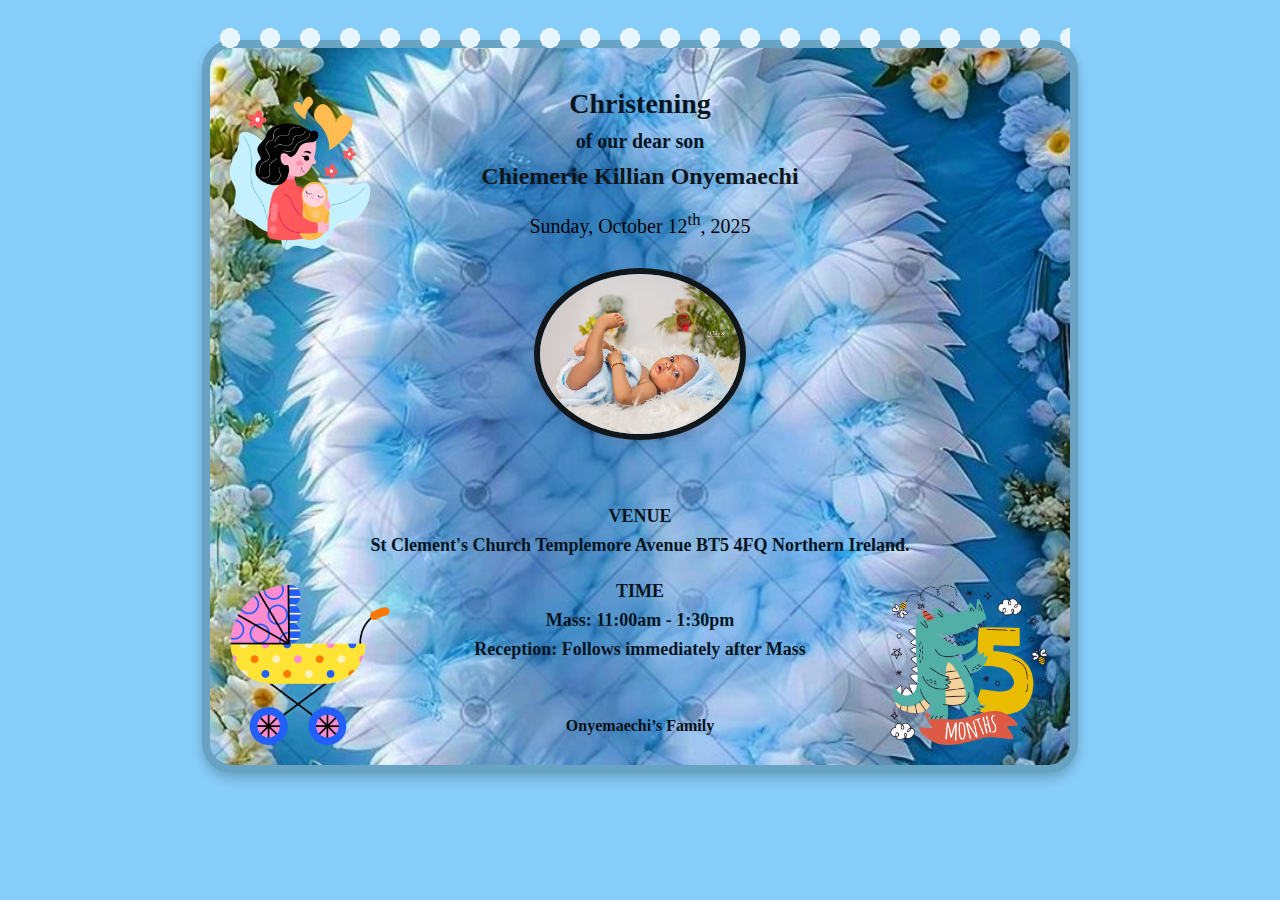
<file: flyer2.html>
<!DOCTYPE html>
<html lang="en">
<head>
  <meta charset="UTF-8">
  <meta name="viewport" content="width=device-width, initial-scale=1.0">
  <title>Christening Invitation</title>
 <link rel="stylesheet" href="flyer2.css">
</head>
<body>
  <div class="invitation">
    <h1>Christening</h1>
    <h2>of our dear son</h2>
    <h3>Chiemerie Killian Onyemaechi</h3>
    <p class="date">Sunday, October 12<sup>th</sup>, 2025</p>

    <img class="baby-photo" src="images/baby-photo.png.jpeg" alt="Baby Photo">

    <div class="details">
      <p><strong>VENUE</strong><br>
      St Clement's Church Templemore Avenue BT5 4FQ Northern Ireland.</p>

      <p><strong>TIME</strong><br>
      Mass: 11:00am - 1:30pm<br>
      Reception: Follows immediately after Mass</p>
    </div>

    <div class="footer">
      Onyemaechi’s Family
    </div>

    <!-- Decorative toys -->
    <img src="images/mother-day.png" class="toy fan" alt="Fan">
    <img src="images/baby-stroller.png" class="toy wheel-left" alt="Wheel Left">
    <img src="images/baby-months.png" class="toy wheel-right" alt="Wheel Right">
  </div>
</body>
</html>
</file>
<file: flyer2.css>
body {
      font-family: 'Times New Roman', Times, serif;
      background: #87CEFA; /* light blue sky */
      margin: 0;
      padding: 0;
    }

    .invitation {
      max-width: 800px;
      margin: 40px auto;
      background: #e6f5ff;
      border-radius: 30px;
      border: 8px solid #69a3c4;
      padding: 30px;
      text-align: center;
      position: relative;
      box-shadow: 0 6px 12px rgba(0,0,0,0.2);
      background-image: url('images/baby-background3.jpg'); /* decorative bg */
      background-size: cover;
        background-position: center;
    }

    .invitation::after {
      content: "";
      position: absolute;
      top: -20px;
      left: 0;
      width: 100%;
      height: 20px;
      background: radial-gradient(circle, #e6f5ff 10px, transparent 10px);
      background-size: 40px 20px;
    }

    .invitation::before {
      content: "";
      position: absolute;
      top: -20px;
      left: 0;
      width: 100%;
        /* background-position: center; */
    }

    /* scalloped border effect */
    .invitation::before {
      content: "";
      position: absolute;
      top: -20px;
      left: 0;
      width: 100%;
      height: 20px;
      background: radial-gradient(circle, #e6f5ff 10px, transparent 10px);
      background-size: 40px 20px;
    }

    h1 {
      font-size: 28px;
      color: #05151f;
      margin: 10px 0;
      font-weight: bold;
    }

    h2 {
      font-size: 20px;
      color: #05151f;
      margin: 5px 0;
    }

    h3 {
      font-size: 24px;
      color: #0e161b;
      margin: 10px 0;
      font-weight: bold;
    }

    .date {
      font-size: 20px;
      margin-bottom: 15px;
      color: #0c0404;
    }

    img {
      max-width: 200px;
      /* border: 6px solid #11161a; */
      border-radius: 10px;
      margin: 15px 0;
    }
.baby-photo {
      border: 6px solid #11161a;
      border-radius: 50%;
      box-shadow: 0 4px 8px rgba(161, 19, 19, 0.1);
    }
    .details {
      font-size: 18px;
      color: #05151f;
      margin: 10px auto;
      line-height: 1.6;
      max-width: 600px;
        text-align: center;
        font-weight: 600;
        padding: 15px;
    }

    .footer {
      margin-top: 20px;
      font-weight: bold;
      color: #091116;
    }

    /* Toy decorations */
    .toy {
      position: absolute;
      width: 160px;
    }

    .fan {
      top: 30px;
      left: 10px;
    }

    .wheel-left {
      bottom: 5px;
      left: 20px;
    }

    .wheel-right {
      bottom: 5px;
      right: 20px;
    }

    @media (max-width: 600px) {
        .invitation {
            padding: 20px;
            border-radius: 20px;
            border: 6px solid #69a3c4;
        }
      h1 {
        font-size: 24px;
      }

      h2 {
        font-size: 18px;
      }

      h3 {
        font-size: 20px;
      }

      .date {
        font-size: 20px;
        margin-bottom: 10px;
        color: #0c0404;
      }

      img {
        max-width: 200px;
      }

      .details {
        font-size: 20px;
      }

      .toy {
        width: 100px;
      }

      .fan {
        top: -10px;
        left: -10px;
        bottom: 160px;
      }

      .wheel-left {
        bottom: 10px;
        left: 10px;
      }

      .wheel-right {
        bottom: 10px;
        right: 10px;
      }
      .footer {
        font-size: 18px;
      }
    }
</file>
